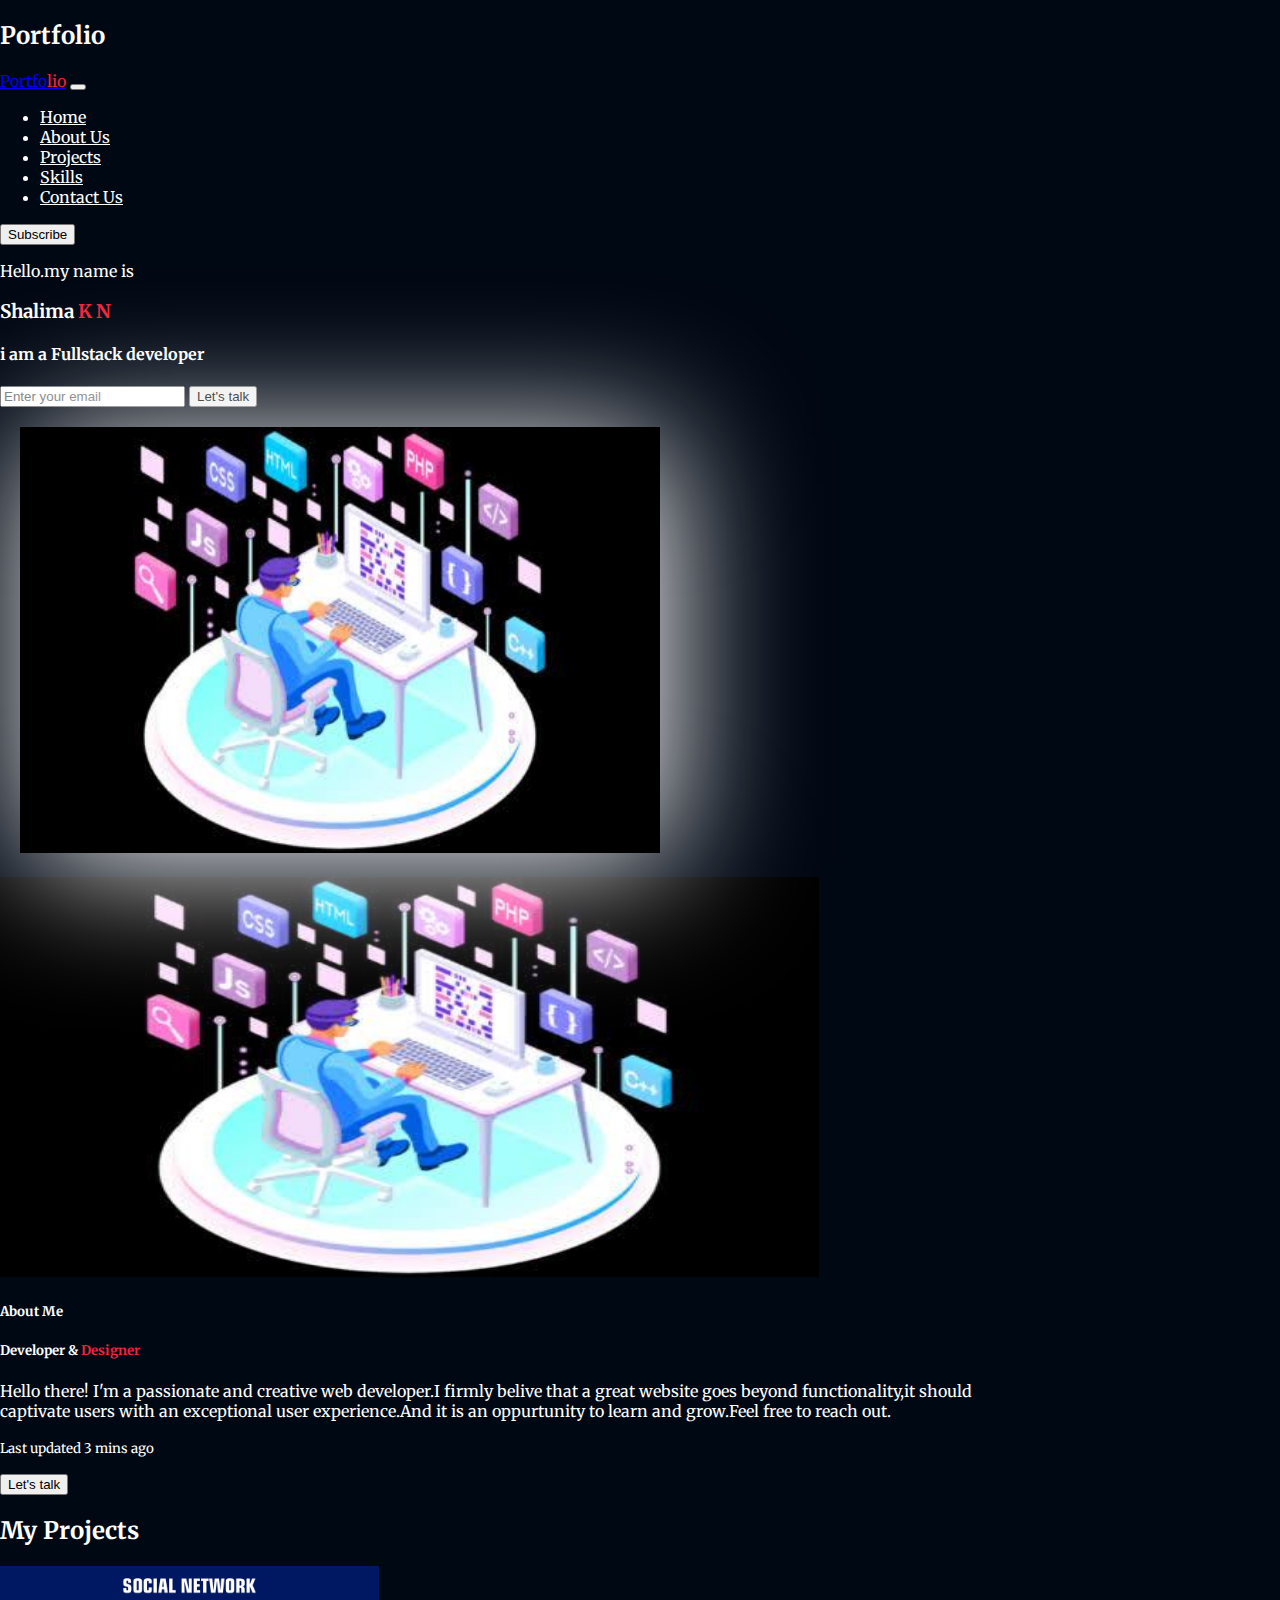
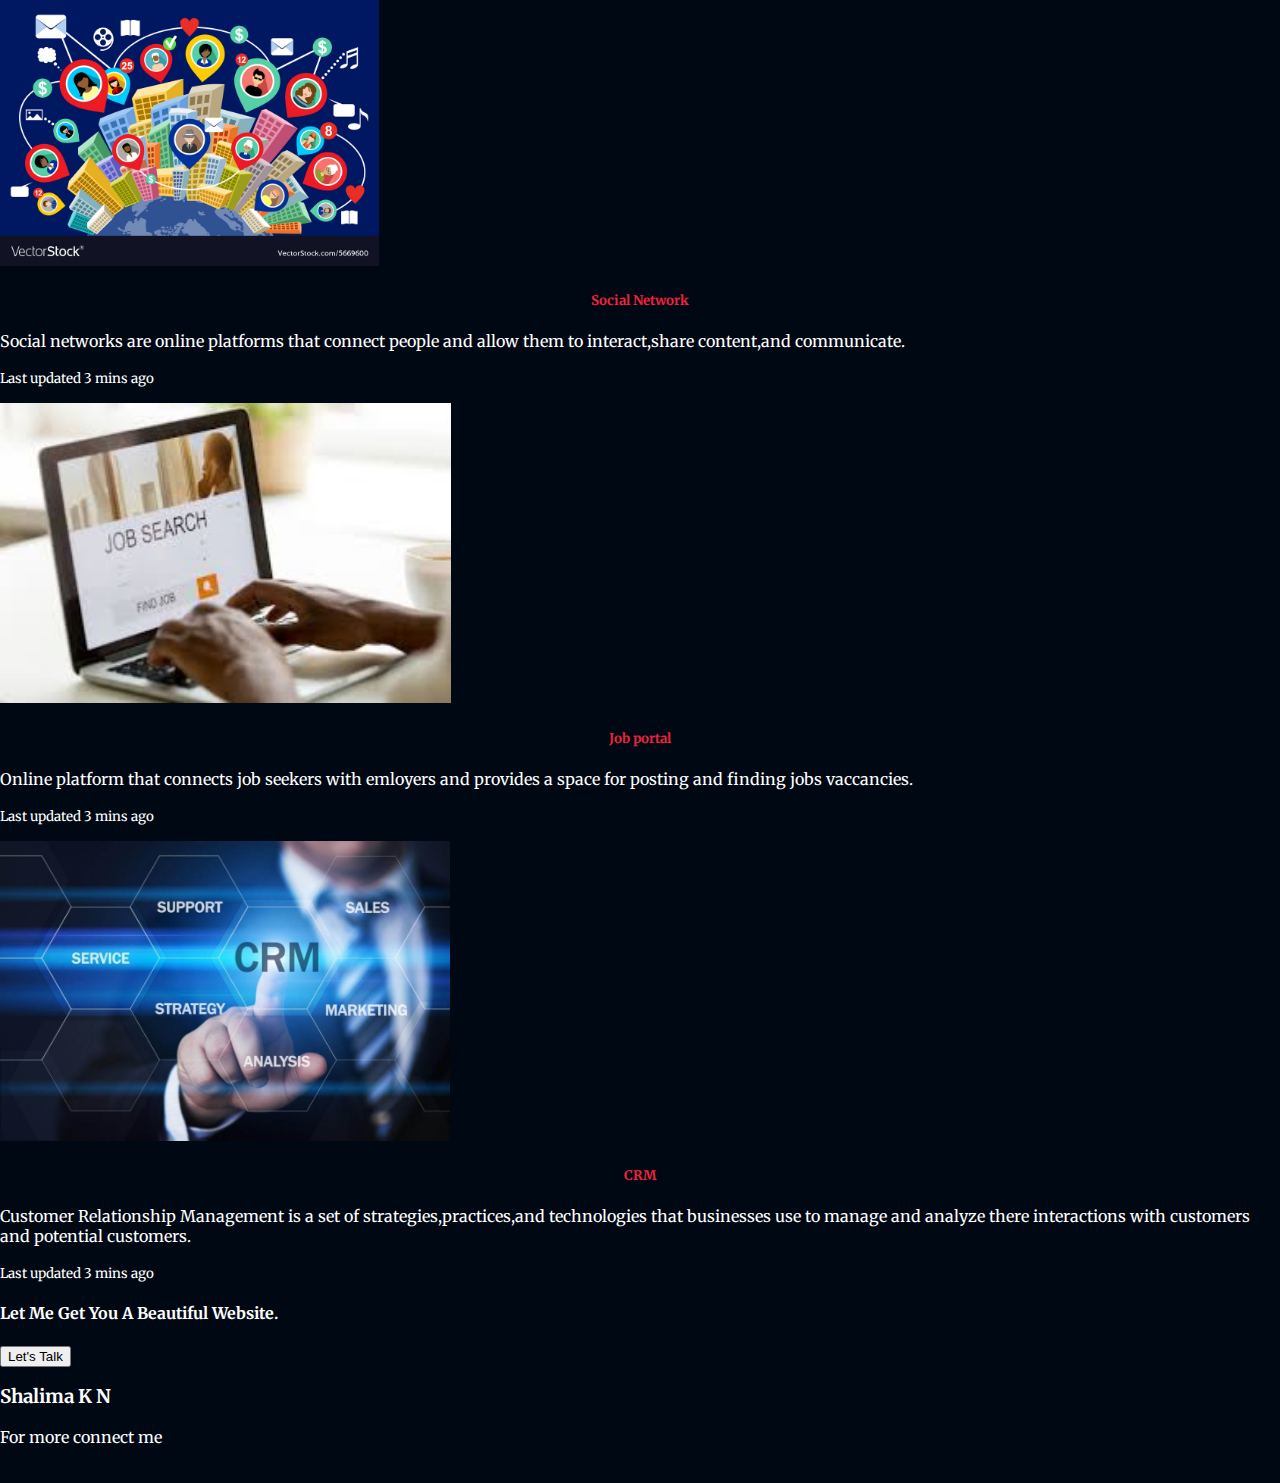
<file: index.html>
<!DOCTYPE html>
<html lang="en">
<head>
    <meta charset="UTF-8">
    <meta name="viewport" content="width=device-width, initial-scale=1.0">
    <title>Document</title>
    <link rel="stylesheet" href="https://cdnjs.cloudflare.com/ajax/libs/font-awesome/6.4.2/css/all.min.css" integrity="sha512-z3gLpd7yknf1YoNbCzqRKc4qyor8gaKU1qmn+CShxbuBusANI9QpRohGBreCFkKxLhei6S9CQXFEbbKuqLg0DA==" crossorigin="anonymous" referrerpolicy="no-referrer" />
    <link href="https://cdn.jsdelivr.net/npm/bootstrap@5.3.1/dist/css/bootstrap.min.css" rel="stylesheet" integrity="sha384-4bw+/aepP/YC94hEpVNVgiZdgIC5+VKNBQNGCHeKRQN+PtmoHDEXuppvnDJzQIu9" crossorigin="anonymous">
    <link rel="stylesheet" href="./style.css">
    <script src="https://cdn.jsdelivr.net/npm/bootstrap@5.3.1/dist/js/bootstrap.bundle.min.js" integrity="sha384-HwwvtgBNo3bZJJLYd8oVXjrBZt8cqVSpeBNS5n7C8IVInixGAoxmnlMuBnhbgrkm" crossorigin="anonymous"></script>
</head>
<body>
    <h2>Portfolio</h2>
    <!-- =============navbar section start========= -->
    <nav class="navbar fixed-top navbar-expand-lg mb-5   ">
        <div class="container">
          <a class="navbar-brand text-white" href="#">Portfo<span class="text-danger">lio</span></a> 
          <!-- data bs -->
          <button class="navbar-toggler" type="button" data-bs-toggle="collapse" data-bs-target="#navbarSupportedContent" aria-controls="navbarSupportedContent" aria-expanded="false" aria-label="Toggle navigation">
            <span class="navbar-toggler-icon"></span>
          </button>
          <div class="collapse navbar-collapse" id="navbarSupportedContent">
            <ul class="navbar-nav me-auto mb-2 mb-lg-0">
              <li class="nav-item">
                <a class="nav-link  fw-bolder  " aria-current="page" href="#home">Home</a>
              </li>
              <li class="nav-item">
                <a class="nav-link" href="#">About Us</a>
              </li>
              <li class="nav-item">
                <a class="nav-link" href="#project">Projects</a>
              </li>
              
              <li class="nav-item">
                <a class="nav-link" href="#">Skills</a>
              </li>
              <li class="nav-item">
                <a class="nav-link" href="#">Contact Us</a>
              </li>
            </ul>
            <form class="d-flex" role="search">
              
              <button class="btn btn-danger rounded-pill px-3" type="submit">Subscribe</button>
            </form>
          </div>
        </div>
      </nav>

    <!-- =============navbar section end========== -->
    <!-- ============home section starts========= -->
  <div class="container">
    <div class="row">
      <div class="col-lg-6 col-md-6 col-12 d-flex justify-content-center align-items-center">
        <div>
          <p>Hello.my name is</p>
          <h3>Shalima <span class="text-danger">K N</span></h3>
          <h4>i am a Fullstack developer</h4>
          <div class="input-group mb-3 bg-white p-1 rounded-pill">
            <input type="text" class="form-control border border-0" placeholder="Enter your email"
              aria-label="Recipient's username" aria-describedby="basic-addon2">
            <button class="input-group-text btn btn-danger rounded-pill" id="basic-addon2">Let's talk</button>
          </div>
        </div>
      </div>  
      <div class="col-lg-6 col-md-6 col-12">
        <img src="./image/developer.jpeg"  alt="" class="profile">
      </div>
    </div>
      
  </div>
  <!-- ========home section ends=========== -->
  <!-- =========about me section starts=========== -->
  <div class="container-fluid d-flex justify-content-center align-items-center aboutme">
    <div class="card mb-3 bg-dark text-white" style="max-width:80%;">
      <div class="row g-0">
        <div class="col-md-4">
          <div>
        
            <img src="./image/developer.jpeg" class="img-fluid rounded ms-lg-5 ms-md-5 ms-0" alt="..."style="height:400px;width:80%">
          </div>
        </div>
      
        <div class="col-md-4 d-flex align-items-center">
          <div class="card-body">
            <h5 class="card-title">About Me</h5>
            <h5 class="card-title">Developer &<span class="text-danger"> Designer</span></h5>
            <p class="card-text">Hello there! I'm a passionate and creative web developer.I firmly belive that a great website goes beyond functionality,it should captivate users with an exceptional user experience.And it is an oppurtunity to learn and grow.Feel free to reach out.
            </p>
            <p class="card-text"><small class="text-body-secondary">Last updated 3 mins ago</small></p>
          <p>
            <button class="input-group-text btn btn-danger rounded-pill" id="basic-addon2">Let's talk</button>
          </p>
          </div>
        </div>
      </div>
    </div>
  </div>
    


<!-- about me section ends ------ -->
<!-- my project section start -->

<div class="container-fluid" id="project">
  <div class="container">
      
    <h2 class="text-center mb-lg-5 mb-md-5 mb-2">My Projects</h2>
    <div class="card-group column-gap-5">
      <div class="card bg-dark text-white">
        <img src="./image/social-network-concept.jpg" class="card-img-top" alt="...">
        <div class="card-body">
          <h5 class="card-title title">Social Network</h5>
       
            <p class="card-text">Social networks are online platforms that connect people and allow them to interact,share content,and communicate.</p>
            <p class="card-text"><small class="text-body-secondary">Last updated 3 mins ago</small></p>
        </div>
      </div>
        <div class="card bg-dark text-white">
          <img src="./image/images.jpg" class="card-img-top" alt="...">
          
          <div class="card-body">
            <h5 class="card-title title">Job portal </h5>
            <p class="card-text">Online platform that connects job seekers with emloyers and provides a space for posting and finding jobs vaccancies.</p>
            <p class="card-text"><small class="text-body-secondary">Last updated 3 mins ago</small></p>
          </div>
        </div>
        <div class="card bg-dark text-white">
          <img src="./image/crm.jpg" class="card-img-top" alt="...">
          <div class="card-body">
            <h5 class="card-title title">CRM</h5>
            <p class="card-text">Customer Relationship Management is a set of strategies,practices,and technologies that businesses use to manage and analyze there interactions with customers and potential customers.</p>
            <p class="card-text"><small class="text-body-secondary">Last updated 3 mins ago</small></p>
          </div>
        </div>
      </div>
    </div>
  </div>
  <!-- end my project section -->


<!-- banner section starts here -->

<div class="container-fluid mt-lg-4 mt-md-4 mt-2 bg-dark p-5">
  <h4 class="text-center text-white">Let Me Get You A Beautiful Website.</h4>
   <div class="d-flex justify-content-center mt-lg-4 mt-md-4 mt-0"> <button class="btn btn-danger rounded-pill">Let's Talk</button>
</div>
<!-- ======banner section ends here====== -->
<footer class="d-flex flex-column align-items-center p-5">
    <div>
      <h3>Shalima K N</h3>
      <p>For more connect me </p>
    </div>
    <div class="icons">
      <i class="fa-brands fa-github fa-2x" ></i>
      <i class="fa-brands fa-google fa-2x"></i>
      <i class="fa-brands fa-facebook fa-2x"></i>
    </div>
</footer>
</body>

</html>

</body>
</html>
</file>
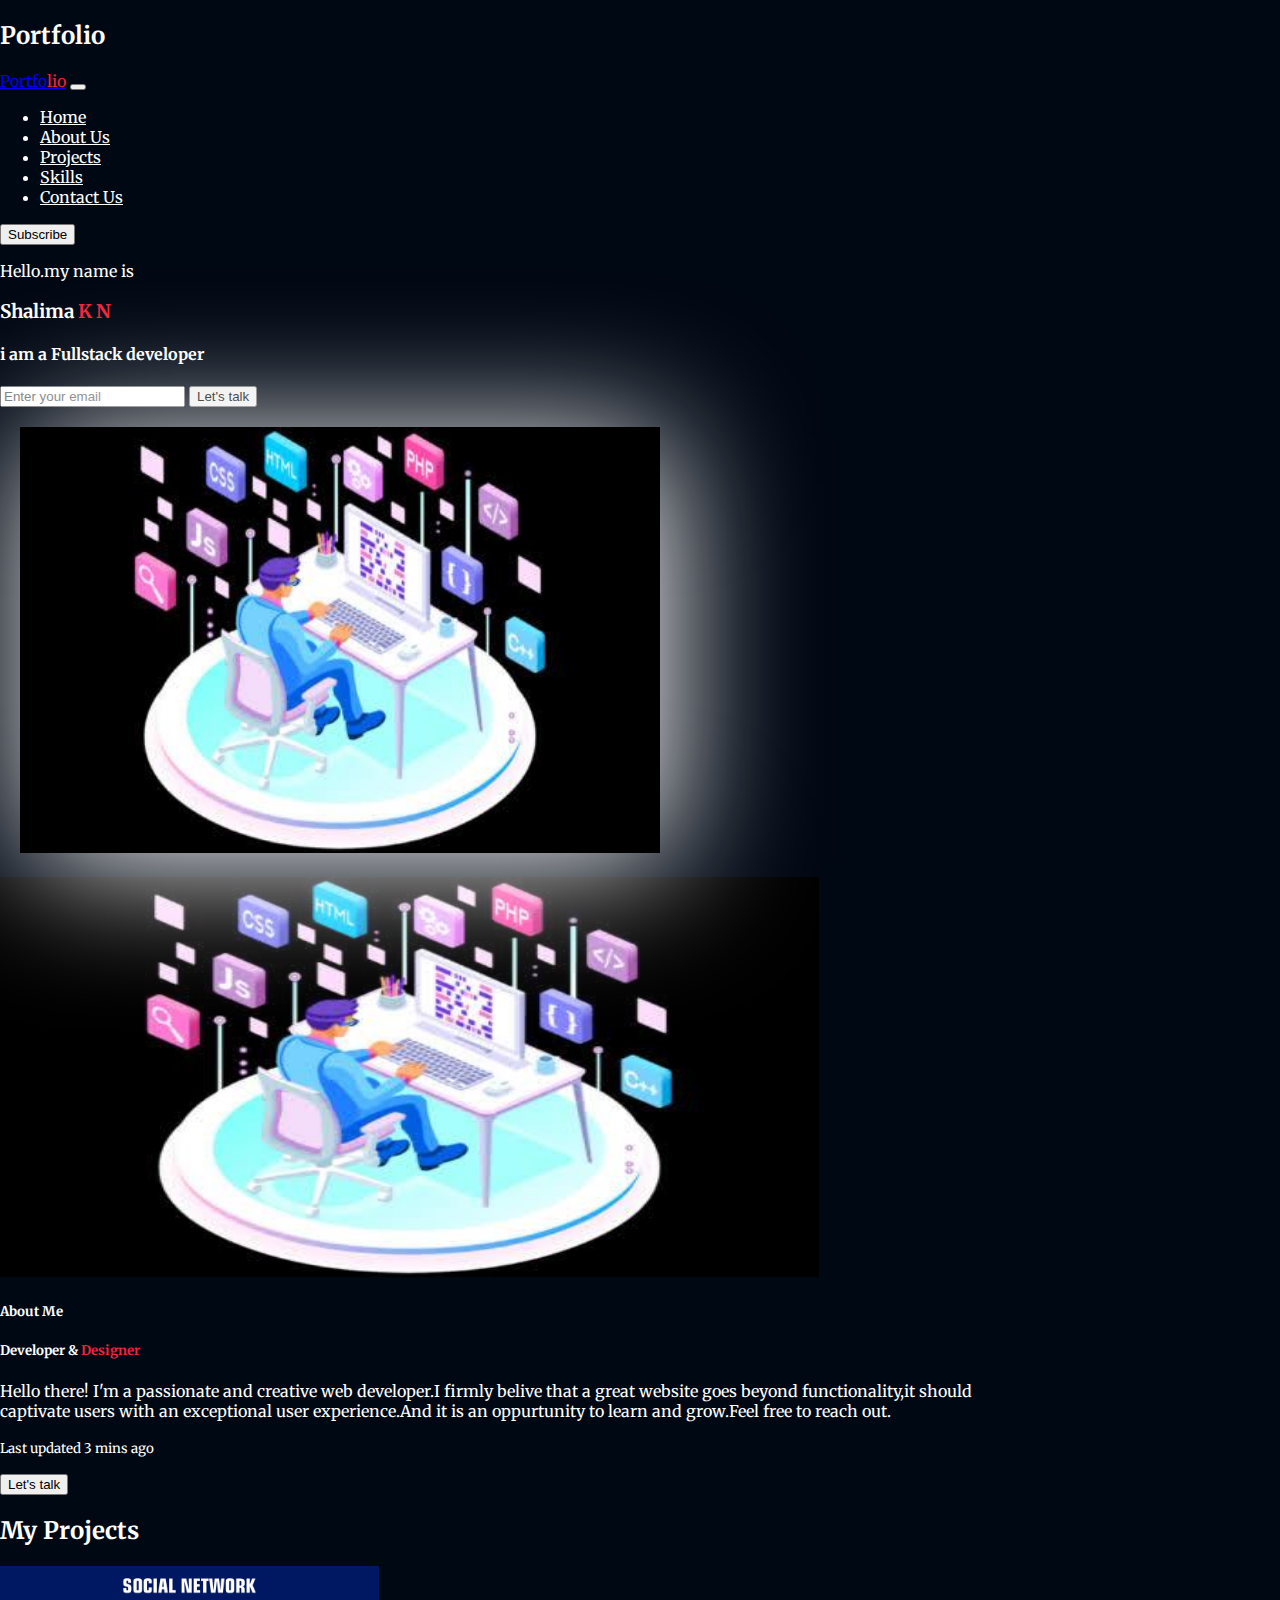
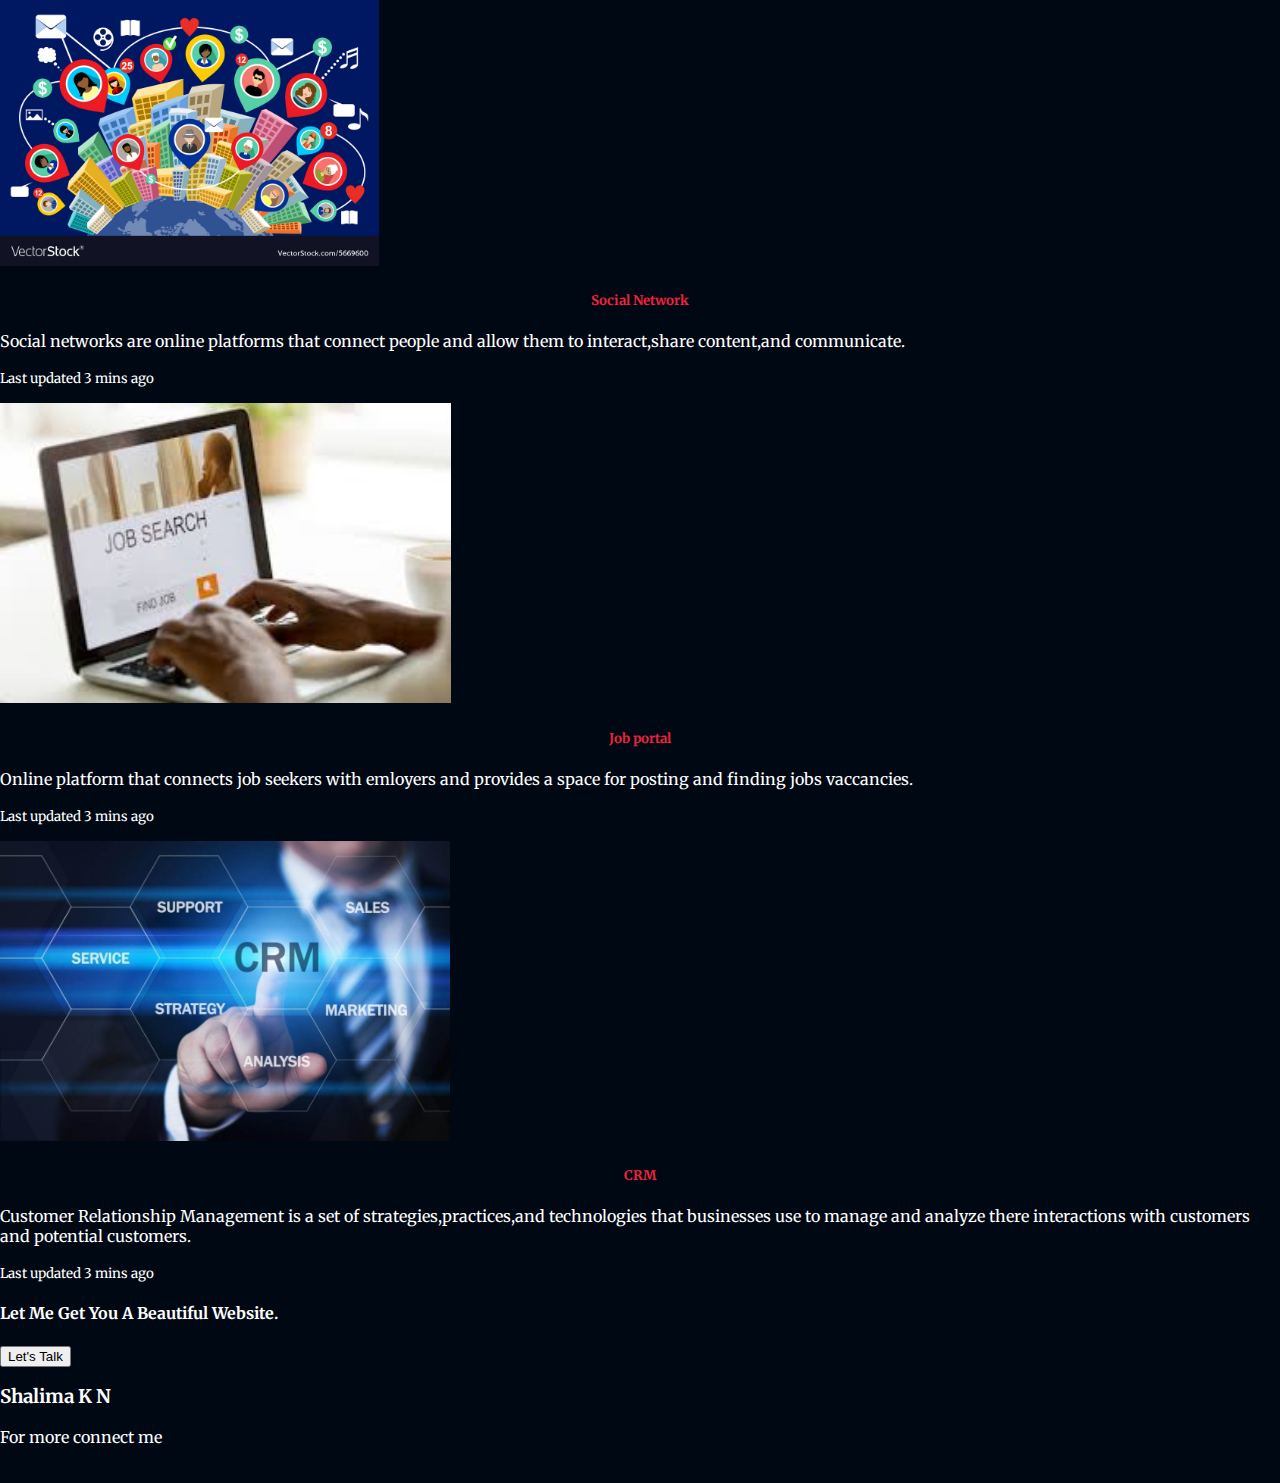
<file: myportfolio/index.html>
<!DOCTYPE html>
<html lang="en">
<head>
    <meta charset="UTF-8">
    <meta name="viewport" content="width=device-width, initial-scale=1.0">
    <title>Document</title>
    <link rel="stylesheet" href="https://cdnjs.cloudflare.com/ajax/libs/font-awesome/6.4.2/css/all.min.css" integrity="sha512-z3gLpd7yknf1YoNbCzqRKc4qyor8gaKU1qmn+CShxbuBusANI9QpRohGBreCFkKxLhei6S9CQXFEbbKuqLg0DA==" crossorigin="anonymous" referrerpolicy="no-referrer" />
    <link href="https://cdn.jsdelivr.net/npm/bootstrap@5.3.1/dist/css/bootstrap.min.css" rel="stylesheet" integrity="sha384-4bw+/aepP/YC94hEpVNVgiZdgIC5+VKNBQNGCHeKRQN+PtmoHDEXuppvnDJzQIu9" crossorigin="anonymous">
    <link rel="stylesheet" href="./style.css">
    <script src="https://cdn.jsdelivr.net/npm/bootstrap@5.3.1/dist/js/bootstrap.bundle.min.js" integrity="sha384-HwwvtgBNo3bZJJLYd8oVXjrBZt8cqVSpeBNS5n7C8IVInixGAoxmnlMuBnhbgrkm" crossorigin="anonymous"></script>
</head>
<body>
    <h2>Portfolio</h2>
    <!-- =============navbar section start========= -->
    <nav class="navbar fixed-top navbar-expand-lg mb-5   ">
        <div class="container">
          <a class="navbar-brand text-white" href="#">Portfo<span class="text-danger">lio</span></a> 
          <!-- data bs -->
          <button class="navbar-toggler" type="button" data-bs-toggle="collapse" data-bs-target="#navbarSupportedContent" aria-controls="navbarSupportedContent" aria-expanded="false" aria-label="Toggle navigation">
            <span class="navbar-toggler-icon"></span>
          </button>
          <div class="collapse navbar-collapse" id="navbarSupportedContent">
            <ul class="navbar-nav me-auto mb-2 mb-lg-0">
              <li class="nav-item">
                <a class="nav-link  fw-bolder  " aria-current="page" href="#home">Home</a>
              </li>
              <li class="nav-item">
                <a class="nav-link" href="#">About Us</a>
              </li>
              <li class="nav-item">
                <a class="nav-link" href="#project">Projects</a>
              </li>
              
              <li class="nav-item">
                <a class="nav-link" href="#">Skills</a>
              </li>
              <li class="nav-item">
                <a class="nav-link" href="#">Contact Us</a>
              </li>
            </ul>
            <form class="d-flex" role="search">
              
              <button class="btn btn-danger rounded-pill px-3" type="submit">Subscribe</button>
            </form>
          </div>
        </div>
      </nav>

    <!-- =============navbar section end========== -->
    <!-- ============home section starts========= -->
  <div class="container">
    <div class="row">
      <div class="col-lg-6 col-md-6 col-12 d-flex justify-content-center align-items-center">
        <div>
          <p>Hello.my name is</p>
          <h3>Shalima <span class="text-danger">K N</span></h3>
          <h4>i am a Fullstack developer</h4>
          <div class="input-group mb-3 bg-white p-1 rounded-pill">
            <input type="text" class="form-control border border-0" placeholder="Enter your email"
              aria-label="Recipient's username" aria-describedby="basic-addon2">
            <button class="input-group-text btn btn-danger rounded-pill" id="basic-addon2">Let's talk</button>
          </div>
        </div>
      </div>  
      <div class="col-lg-6 col-md-6 col-12">
        <img src="./developer.jpeg"  alt="" class="profile">
      </div>
    </div>
      
  </div>
  <!-- ========home section ends=========== -->
  <!-- =========about me section starts=========== -->
  <div class="container-fluid d-flex justify-content-center align-items-center aboutme">
    <div class="card mb-3 bg-dark text-white" style="max-width:80%;">
      <div class="row g-0">
        <div class="col-md-4">
          <div>
        
            <img src="./developer.jpeg" class="img-fluid rounded ms-lg-5 ms-md-5 ms-0" alt="..."style="height:400px;width:80%">
          </div>
        </div>
      
        <div class="col-md-4 d-flex align-items-center">
          <div class="card-body">
            <h5 class="card-title">About Me</h5>
            <h5 class="card-title">Developer &<span class="text-danger"> Designer</span></h5>
            <p class="card-text">Hello there! I'm a passionate and creative web developer.I firmly belive that a great website goes beyond functionality,it should captivate users with an exceptional user experience.And it is an oppurtunity to learn and grow.Feel free to reach out.
            </p>
            <p class="card-text"><small class="text-body-secondary">Last updated 3 mins ago</small></p>
          <p>
            <button class="input-group-text btn btn-danger rounded-pill" id="basic-addon2">Let's talk</button>
          </p>
          </div>
        </div>
      </div>
    </div>
  </div>
    


<!-- about me section ends ------ -->
<!-- my project section start -->

<div class="container-fluid" id="project">
  <div class="container">
      
    <h2 class="text-center mb-lg-5 mb-md-5 mb-2">My Projects</h2>
    <div class="card-group column-gap-5">
      <div class="card bg-dark text-white">
        <img src="./social-network-concept.jpg" class="card-img-top" alt="...">
        <div class="card-body">
          <h5 class="card-title title">Social Network</h5>
       
            <p class="card-text">Social networks are online platforms that connect people and allow them to interact,share content,and communicate.</p>
            <p class="card-text"><small class="text-body-secondary">Last updated 3 mins ago</small></p>
        </div>
      </div>
        <div class="card bg-dark text-white">
          <img src="./images.jpg" class="card-img-top" alt="...">
          
          <div class="card-body">
            <h5 class="card-title title">Job portal </h5>
            <p class="card-text">Online platform that connects job seekers with emloyers and provides a space for posting and finding jobs vaccancies.</p>
            <p class="card-text"><small class="text-body-secondary">Last updated 3 mins ago</small></p>
          </div>
        </div>
        <div class="card bg-dark text-white">
          <img src="./crm.jpg" class="card-img-top" alt="...">
          <div class="card-body">
            <h5 class="card-title title">CRM</h5>
            <p class="card-text">Customer Relationship Management is a set of strategies,practices,and technologies that businesses use to manage and analyze there interactions with customers and potential customers.</p>
            <p class="card-text"><small class="text-body-secondary">Last updated 3 mins ago</small></p>
          </div>
        </div>
      </div>
    </div>
  </div>
  <!-- end my project section -->


<!-- banner section starts here -->

<div class="container-fluid mt-lg-4 mt-md-4 mt-2 bg-dark p-5">
  <h4 class="text-center text-white">Let Me Get You A Beautiful Website.</h4>
   <div class="d-flex justify-content-center mt-lg-4 mt-md-4 mt-0"> <button class="btn btn-danger rounded-pill">Let's Talk</button>
</div>
<!-- ======banner section ends here====== -->
<footer class="d-flex flex-column align-items-center p-5">
    <div>
      <h3>Shalima K N</h3>
      <p>For more connect me </p>
    </div>
    <div class="icons">
      <i class="fa-brands fa-github fa-2x" ></i>
      <i class="fa-brands fa-google fa-2x"></i>
      <i class="fa-brands fa-facebook fa-2x"></i>
    </div>
</footer>
</body>

</html>

</body>
</html>
</file>
<file: style.css>
@import url('https://fonts.googleapis.com/css2?family=Merriweather&display=swap');
:root{
    --red: #EF233c;
}

body{
    margin:0;
    height:100vh;
    background-color: #000814;
    color: white;
    font-family: 'Merriweather', serif;
}
.btn-cstm{
    background-color: #EF233c;
}
.text-danger{
    color:#EF233c;
}



 .nav-item a{
    color: white;
}
.nav-item a:hover{
    color:red;
} 
.h-5{
    min-height: 450px
}
.profile{
    width: 50%;
    margin: 20px;
    filter:drop-shadow(10px 10px 70px white)

}
.aboutme{
    min-height: 450px;
}

.card img{
    height:300px
}
.title {
    color: #EF233c;
    text-align: center;
}
html{
    scroll-behavior: smooth;
}
.icons i{
    margin-left: 10px;
    color:var(--red);
}
</file>
<file: myportfolio/style.css>
@import url('https://fonts.googleapis.com/css2?family=Merriweather&display=swap');
:root{
    --red: #EF233c;
}

body{
    margin:0;
    height:100vh;
    background-color: #000814;
    color: white;
    font-family: 'Merriweather', serif;
}
.btn-cstm{
    background-color: #EF233c;
}
.text-danger{
    color:#EF233c;
}



 .nav-item a{
    color: white;
}
.nav-item a:hover{
    color:red;
} 
.h-5{
    min-height: 450px
}
.profile{
    width: 50%;
    margin: 20px;
    filter:drop-shadow(10px 10px 70px white)

}
.aboutme{
    min-height: 450px;
}

.card img{
    height:300px
}
.title {
    color: #EF233c;
    text-align: center;
}
html{
    scroll-behavior: smooth;
}
.icons i{
    margin-left: 10px;
    color:var(--red);
}
</file>
